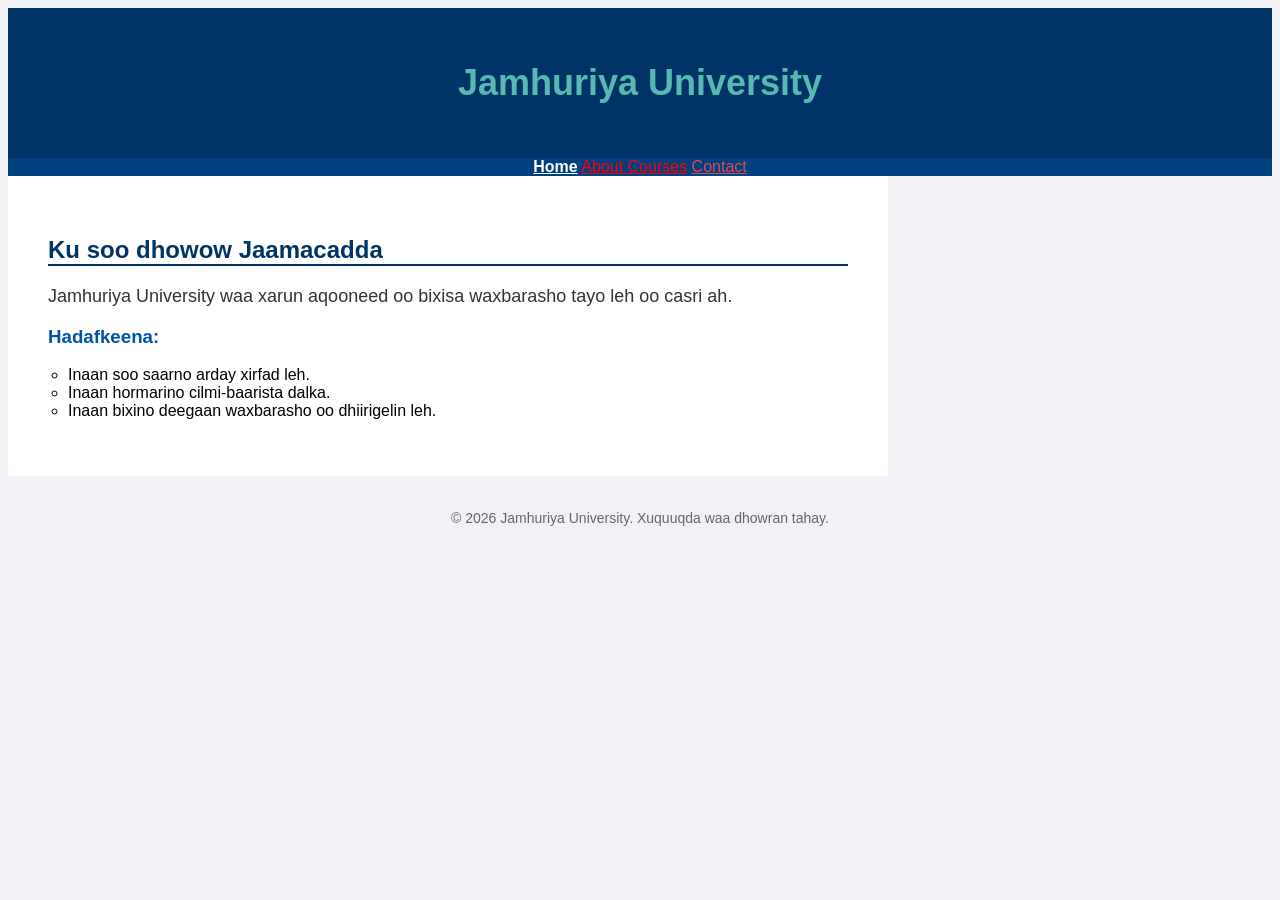
<file: index.html>
<!DOCTYPE html>
<html lang="so">
<head>
    <meta charset="UTF-8">
    <title>Jamhuriya University - Home</title>
</head>
<body style="background-color: #f0f2f5; font-family: 'Segoe UI', Tahoma, sans-serif;">
    <header style="background-color: #003366; color: rgb(87, 185, 177); padding: 30px; text-align: center;">
        <h1 style="font-size: 36px;">Jamhuriya University</h1>
    </header>

    <nav style="background-color: #004080;text-align: center;">
        <a href="index.html" style="color: white; font-weight: bold;">Home</a>
        <a href="about.html" style="color: red; ">About </a>
        <a href="course.html" style="color: red;">Courses</a>
        <a href="contact.html" style="color: rgb(224, 74, 74);">Contact </a>
    </nav>

    <main style="max-width: 800px; background: white; padding: 40px; ">
        <h2 style="color: #003366; border-bottom: 2px solid #003366;">Ku soo dhowow Jaamacadda</h2>
        <p style="font-size: 18px; color: #333;">Jamhuriya University waa xarun aqooneed oo bixisa waxbarasho tayo leh oo casri ah.</p>
        <h3 style="color: #0055aa;">Hadafkeena:</h3>
        <ul style="list-style-type: circle; padding-left: 20px;">
            <li>Inaan soo saarno arday xirfad leh.</li>
            <li>Inaan hormarino cilmi-baarista dalka.</li>
            <li>Inaan bixino deegaan waxbarasho oo dhiirigelin leh.</li>
        </ul>
    </main>

    <footer style="text-align: center; padding: 20px; color: #666; font-size: 14px;">
        <p>&copy; 2026 Jamhuriya University. Xuquuqda waa dhowran tahay.</p>
    </footer>
</body>
</html>
</file>
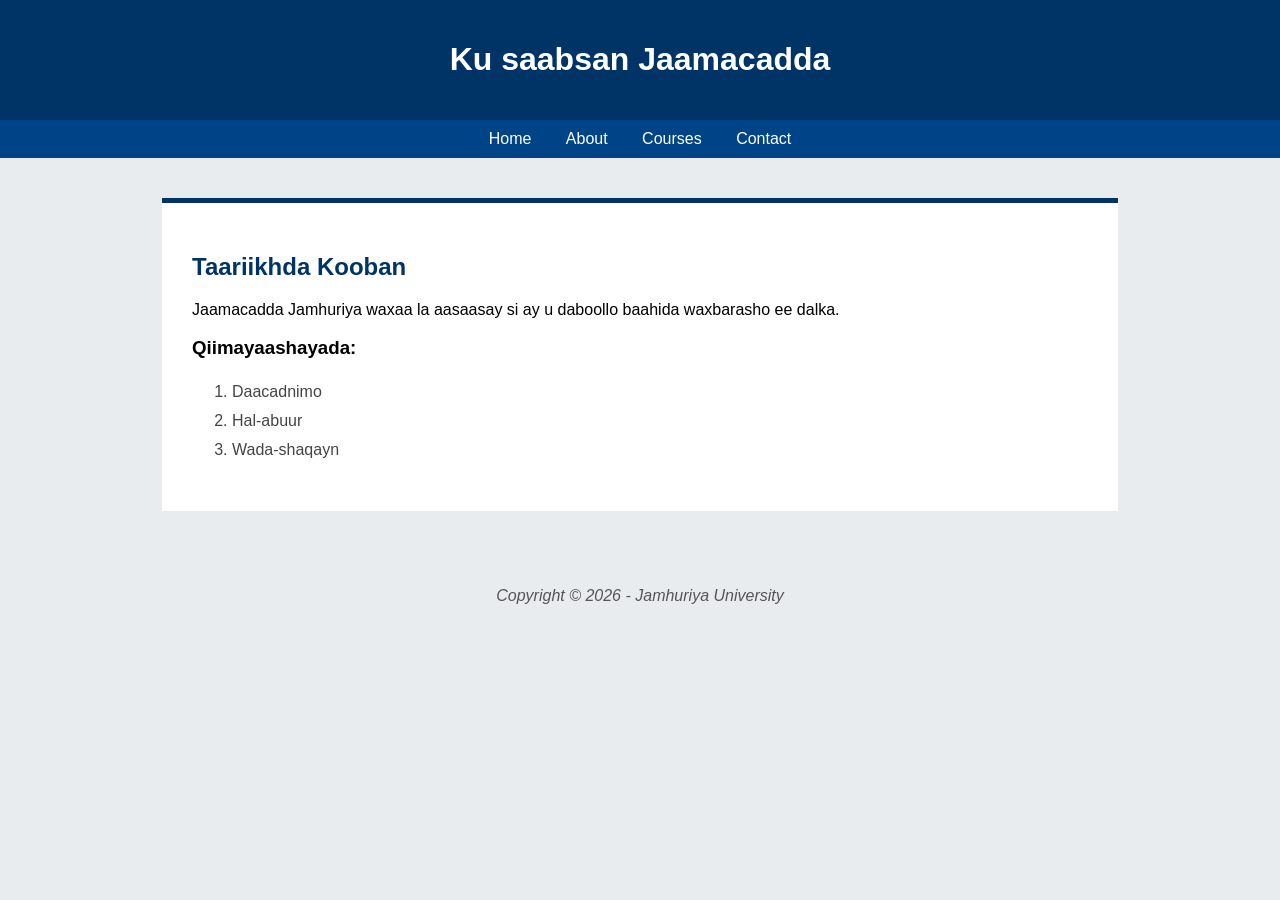
<file: about.html>
<!DOCTYPE html>
<html lang="so">
<head>
    <meta charset="UTF-8">
    <title>About Us - Jamhuriya University</title>
    <style>
        body { background-color: #e9ecef; font-family: Arial, sans-serif; margin: 0; }
        header { background: #003366; color: white; padding: 20px; text-align: center; }
        nav { background: #004488; padding: 10px; text-align: center; }
        nav a { color: white; text-decoration: none; margin: 0 15px; }
        main { width: 70%; margin: 40px auto; background: white; padding: 30px; border-top: 5px solid #003366; }
        h2 { color: #003366; }
        .vision-list { color: #444; line-height: 1.8; }
        footer { text-align: center; padding: 20px; font-style: italic; color: #555; }
    </style>
</head>
<body>
    <header><h1>Ku saabsan Jaamacadda</h1></header>
    <nav>
        <a href="index.html">Home</a> 
        <a href="about.html">About</a>
         <a href="course.html">Courses</a> 
         <a href="contact.html">Contact</a>
    </nav>
    <main>
        <h2>Taariikhda Kooban</h2>
        <p>Jaamacadda Jamhuriya waxaa la aasaasay si ay u daboollo baahida waxbarasho ee dalka.</p>
        <h3>Qiimayaashayada:</h3>
        <ol class="vision-list">
            <li>Daacadnimo</li>
            <li>Hal-abuur</li>
            <li>Wada-shaqayn</li>
        </ol>
    </main>
    <footer><p>Copyright &copy; 2026 - Jamhuriya University</p></footer>
</body>
</html>
</file>
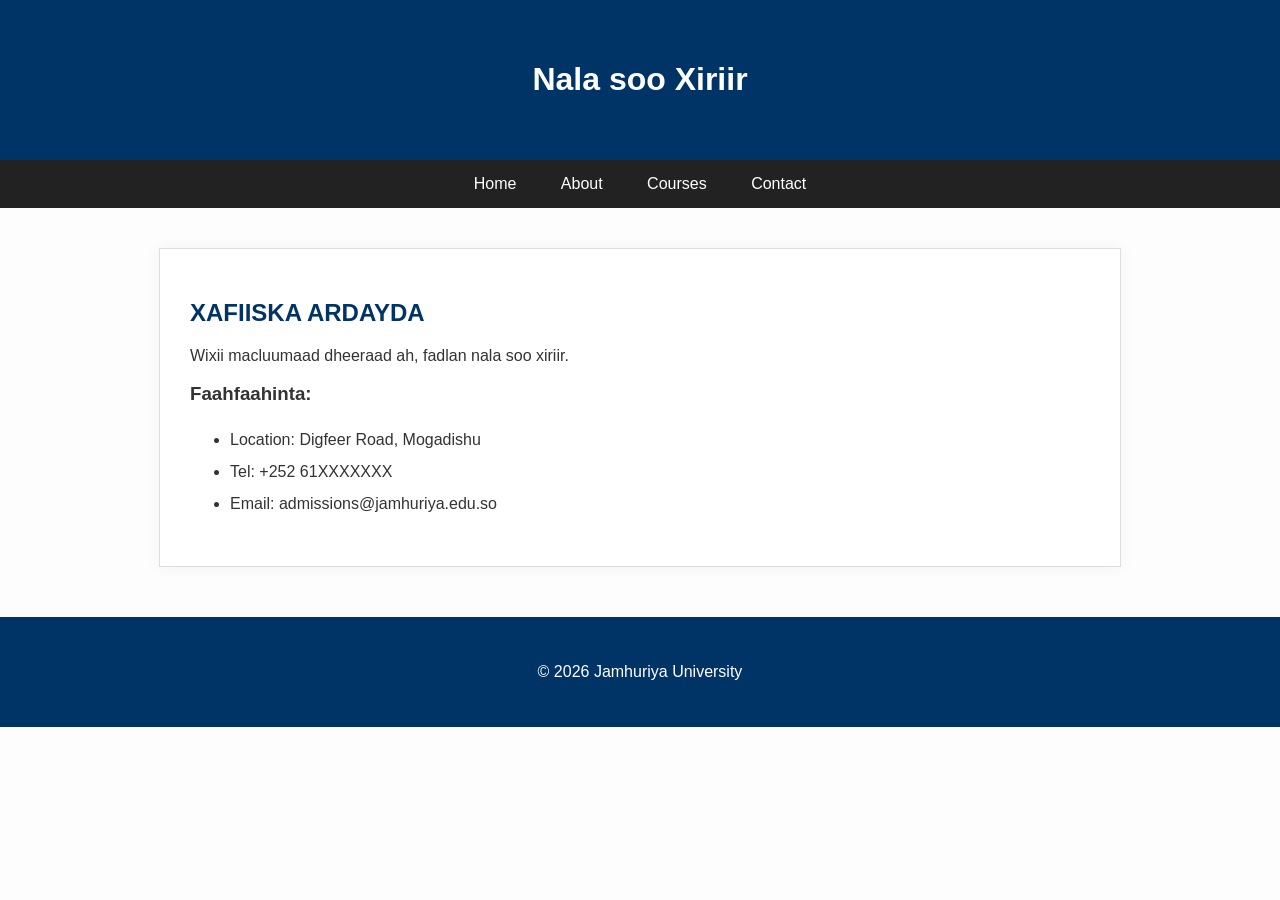
<file: contact.html>
<!DOCTYPE html>
<html lang="so">
<head>
    <meta charset="UTF-8">
    <title>Contact - Jamhuriya University</title>
    <link rel="stylesheet" href="external.css">
</head>
<body>
    <header><h1>Nala soo Xiriir</h1></header>
    <nav>
        <a href="index.html">Home</a> 
        <a href="about.html">About</a> 
        <a href="course.html">Courses</a> 
        <a href="contact.html">Contact</a>
    </nav>
    <main>
        <h2>Xafiiska Ardayda</h2>
        <p>Wixii macluumaad dheeraad ah, fadlan nala soo xiriir.</p>
        <h3>Faahfaahinta:</h3>
        <ul>
            <li>Location: Digfeer Road, Mogadishu</li>
            <li>Tel: +252 61XXXXXXX</li>
            <li>Email: admissions@jamhuriya.edu.so</li>
        </ul>
    </main>
    <footer><p>&copy; 2026 Jamhuriya University</p></footer>
</body>
</html>
</file>
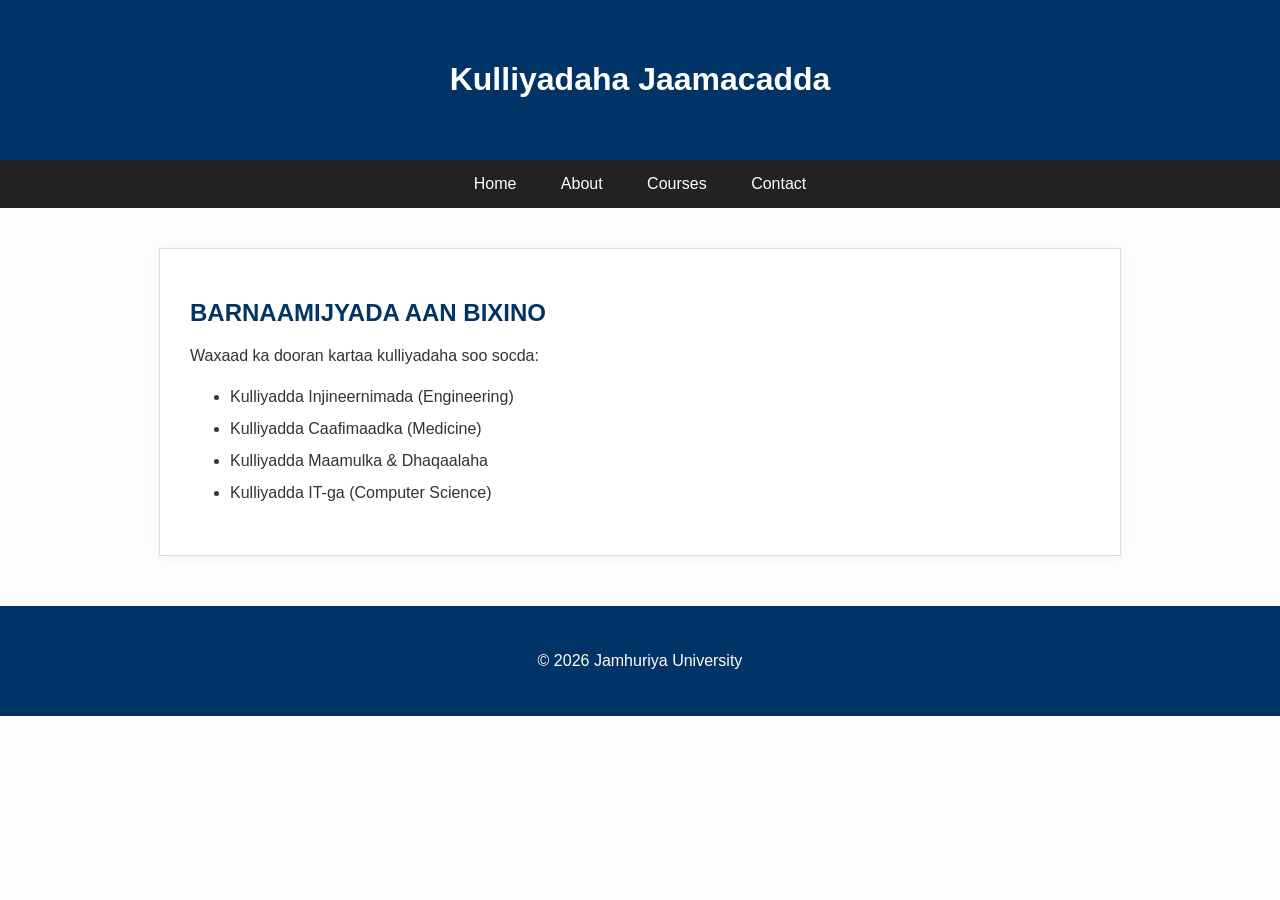
<file: course.html>
<!DOCTYPE html>
<html lang="so">
<head>
    <meta charset="UTF-8">
    <title>Courses - Jamhuriya University</title>
    <link rel="stylesheet" href="external.css">
</head>
<body>
    <header><h1>Kulliyadaha Jaamacadda</h1></header>
    <nav>
        <a href="index.html">Home</a>
        <a href="about.html">About</a>
        <a href="course.html">Courses</a> 
        <a href="contact.html">Contact</a>
    </nav>
    <main>
        <h2>Barnaamijyada aan bixino</h2>
        <p>Waxaad ka dooran kartaa kulliyadaha soo socda:</p>
        <ul>
            <li>Kulliyadda Injineernimada (Engineering)</li>
            <li>Kulliyadda Caafimaadka (Medicine)</li>
            <li>Kulliyadda Maamulka & Dhaqaalaha</li>
            <li>Kulliyadda IT-ga (Computer Science)</li>
        </ul>
    </main>
    <footer><p>&copy; 2026 Jamhuriya University</p></footer>
</body>
</html>
</file>
<file: external.css>
body {
    background-color: #fdfdfd;
    font-family: 'Verdana', sans-serif;
    color: #333;
    margin: 0;
}

header {
    background-color: #003366; /* Jamhuriya Brand Color */
    color: white;
    padding: 40px;
    text-align: center;
}

nav {
    background: #222;
    padding: 15px;
    text-align: center;
}

nav a {
    color: #fff;
    text-decoration: none;
    margin: 0 20px;
    font-size: 16px;
    transition: 0.3s;
}

nav a:hover {
    color: #ffcc00;
}

main {
    max-width: 900px;
    margin: 40px auto;
    background: #fff;
    padding: 30px;
    border: 1px solid #ddd;
    box-shadow: 0 0 15px rgba(0,0,0,0.05);
}

h2 {
    color: #003366;
    text-transform: uppercase;
}

ul {
    line-height: 2;
}

footer {
    text-align: center;
    padding: 30px;
    background: #003366;
    color: white;
    margin-top: 50px;
}
</file>
